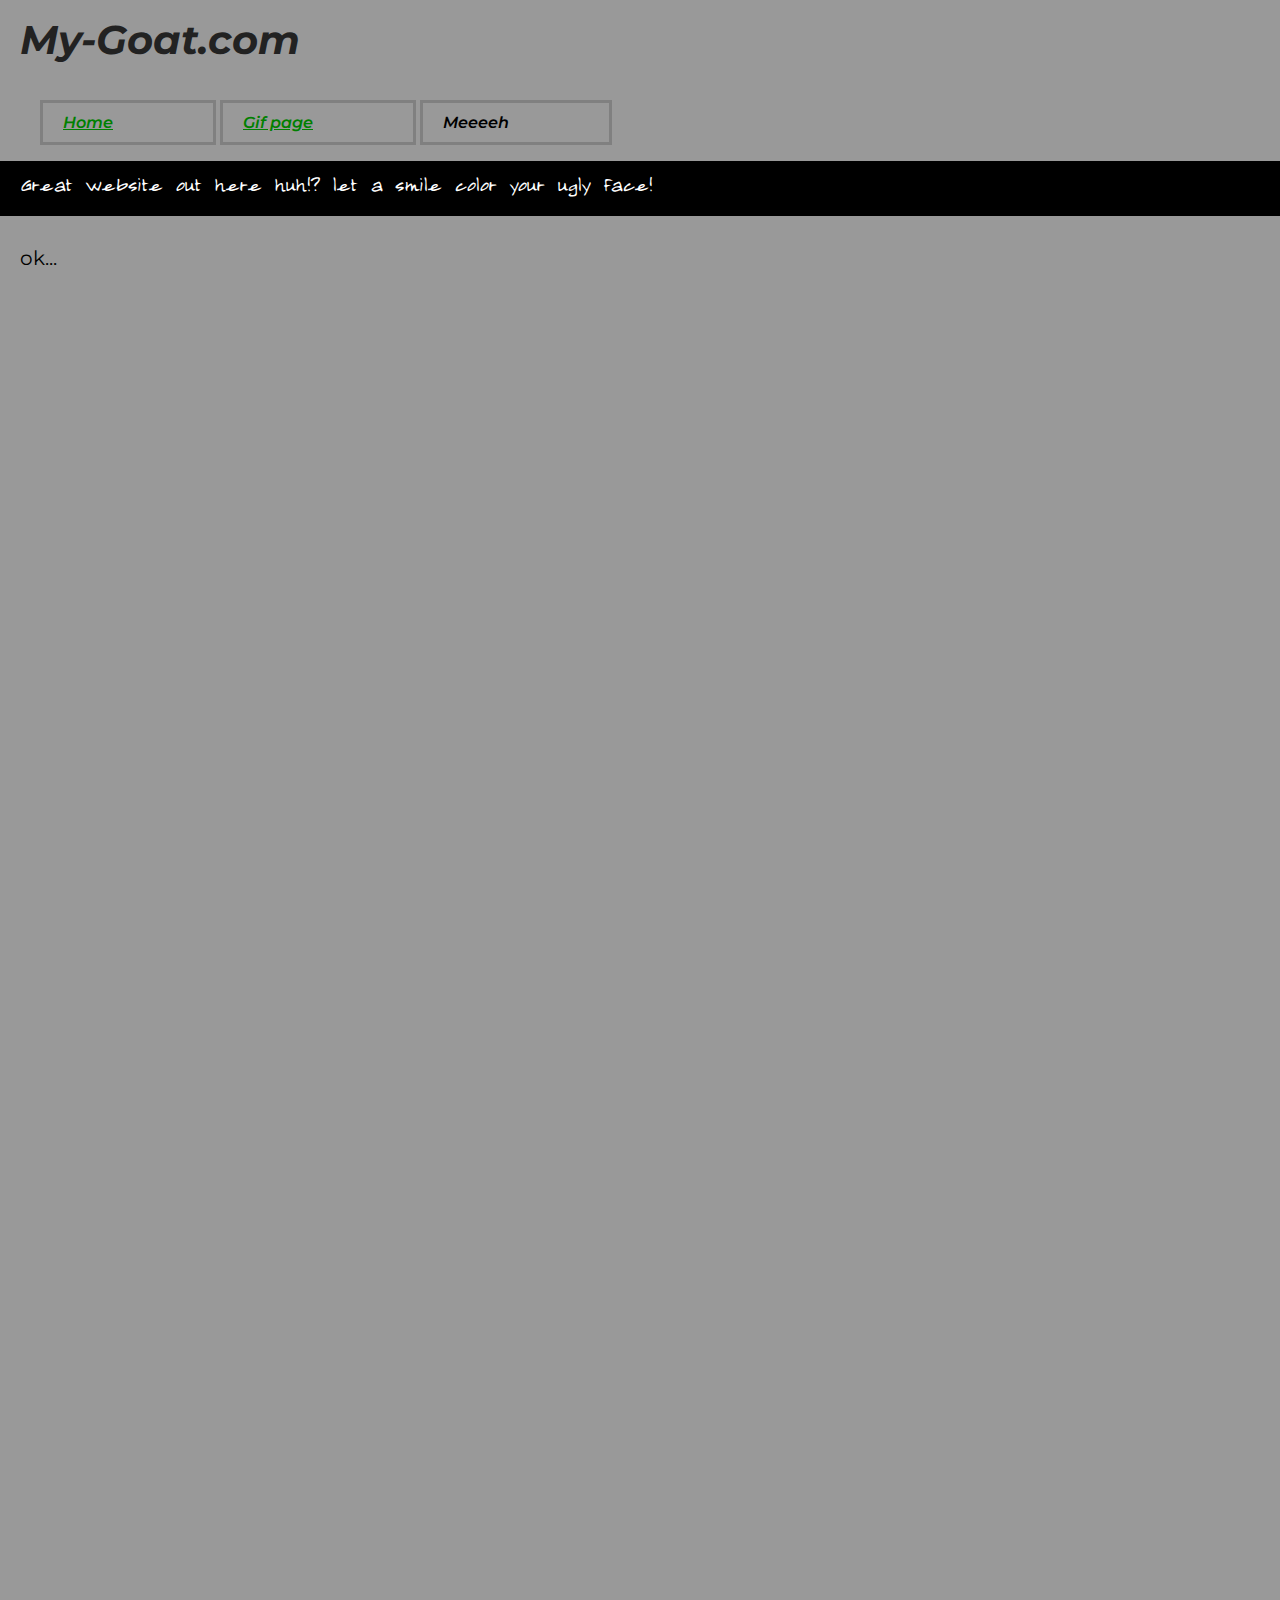
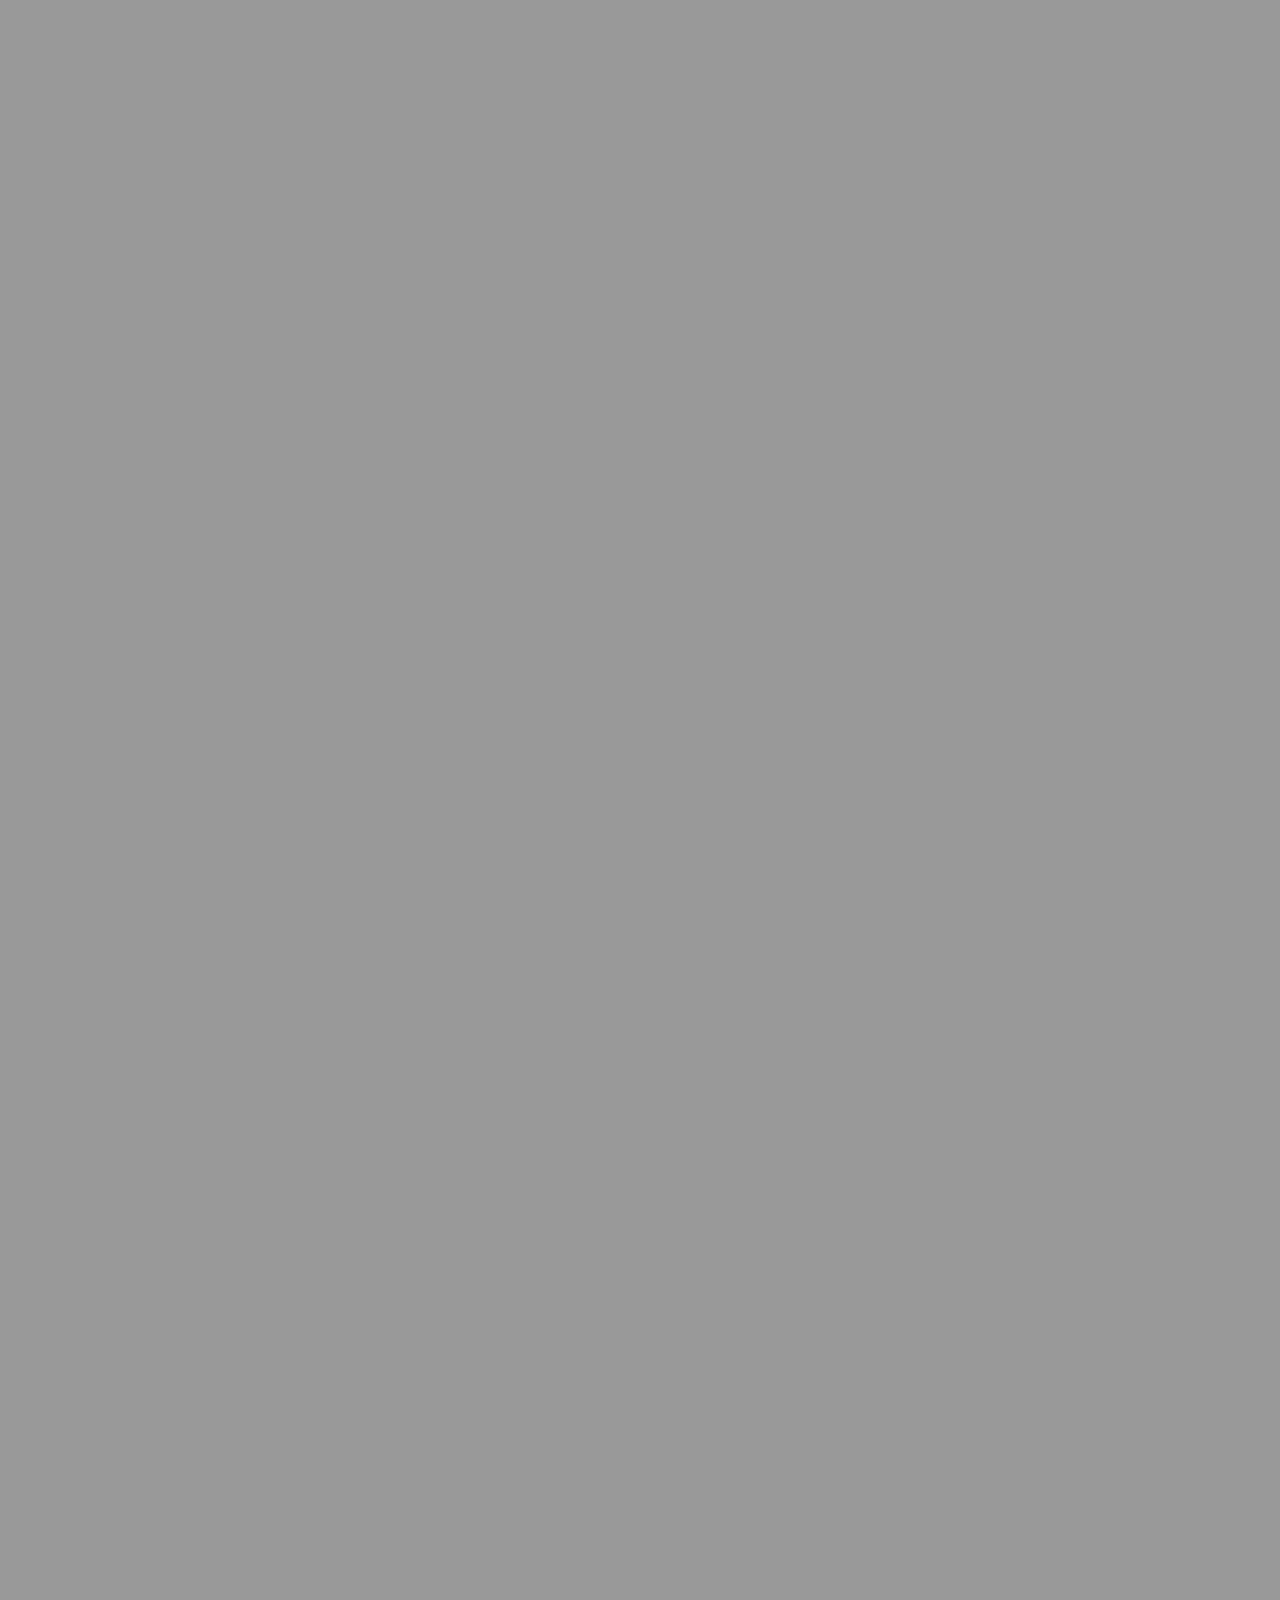
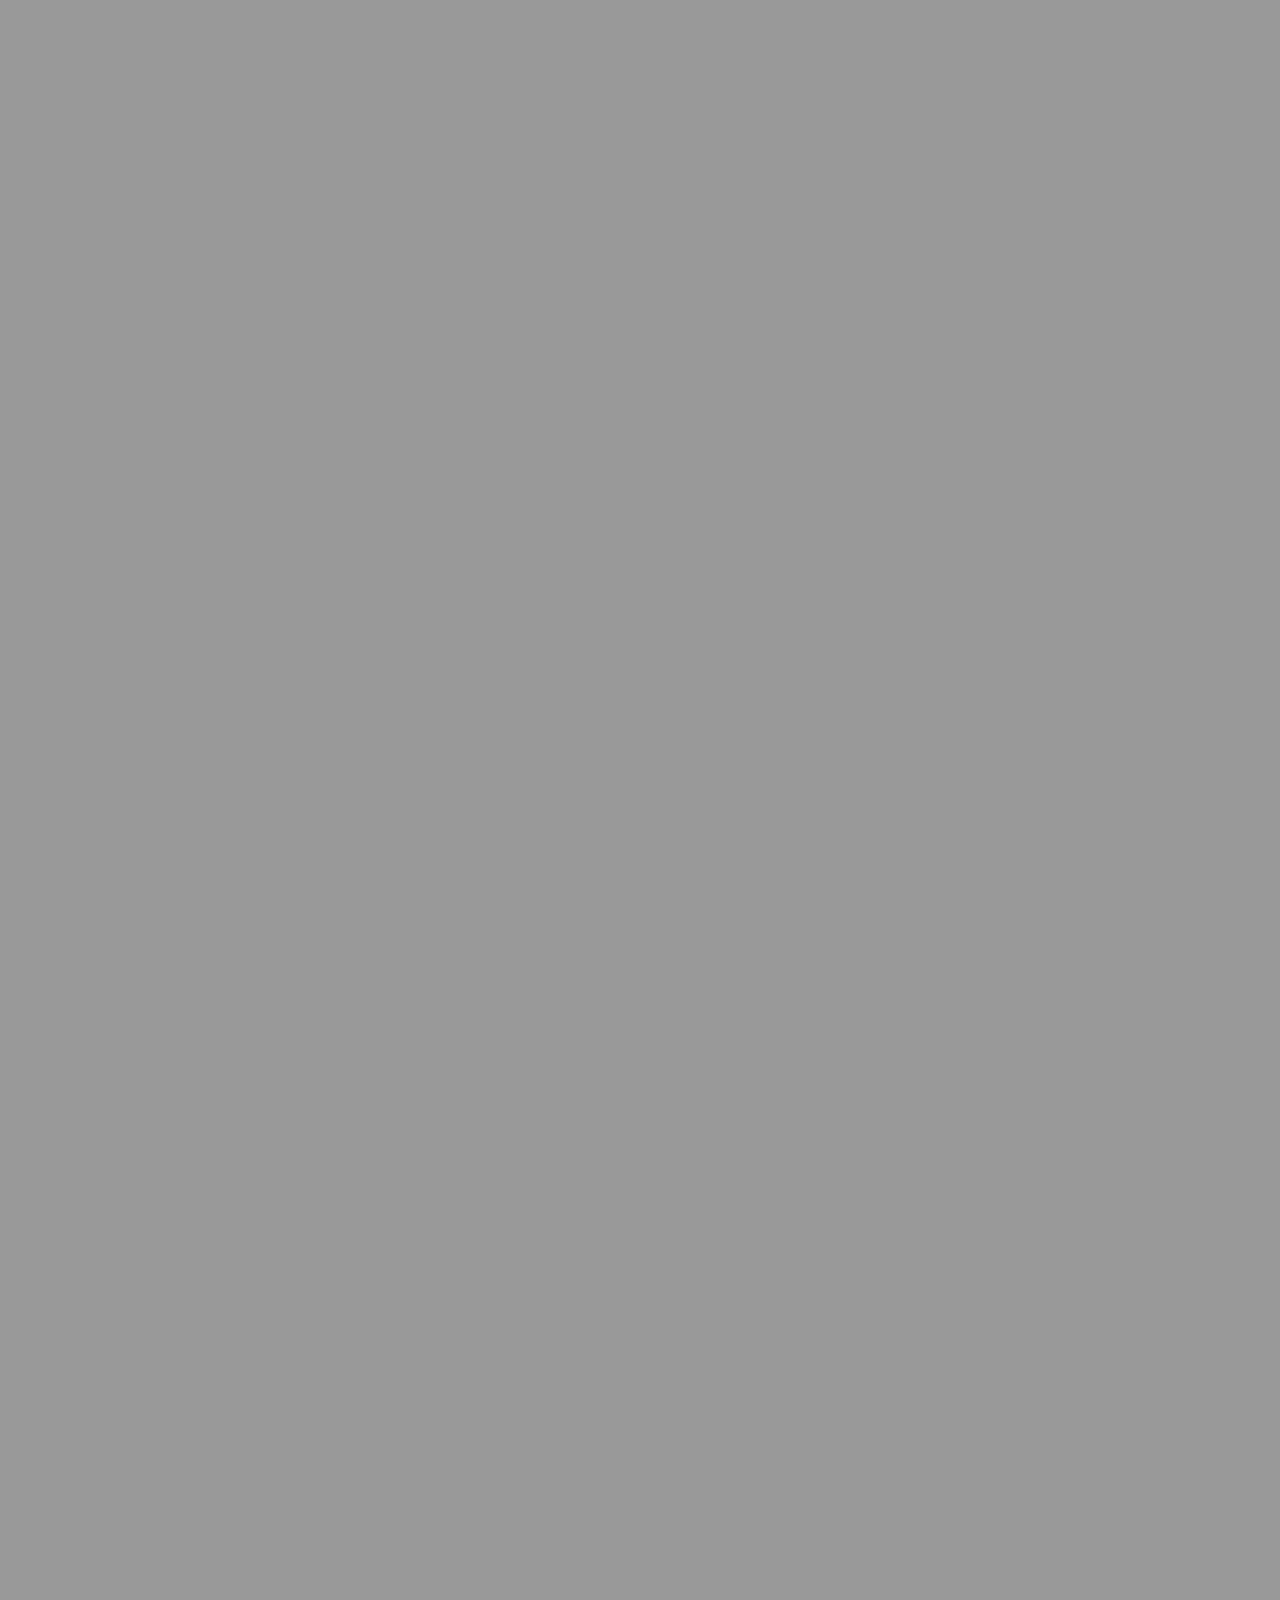
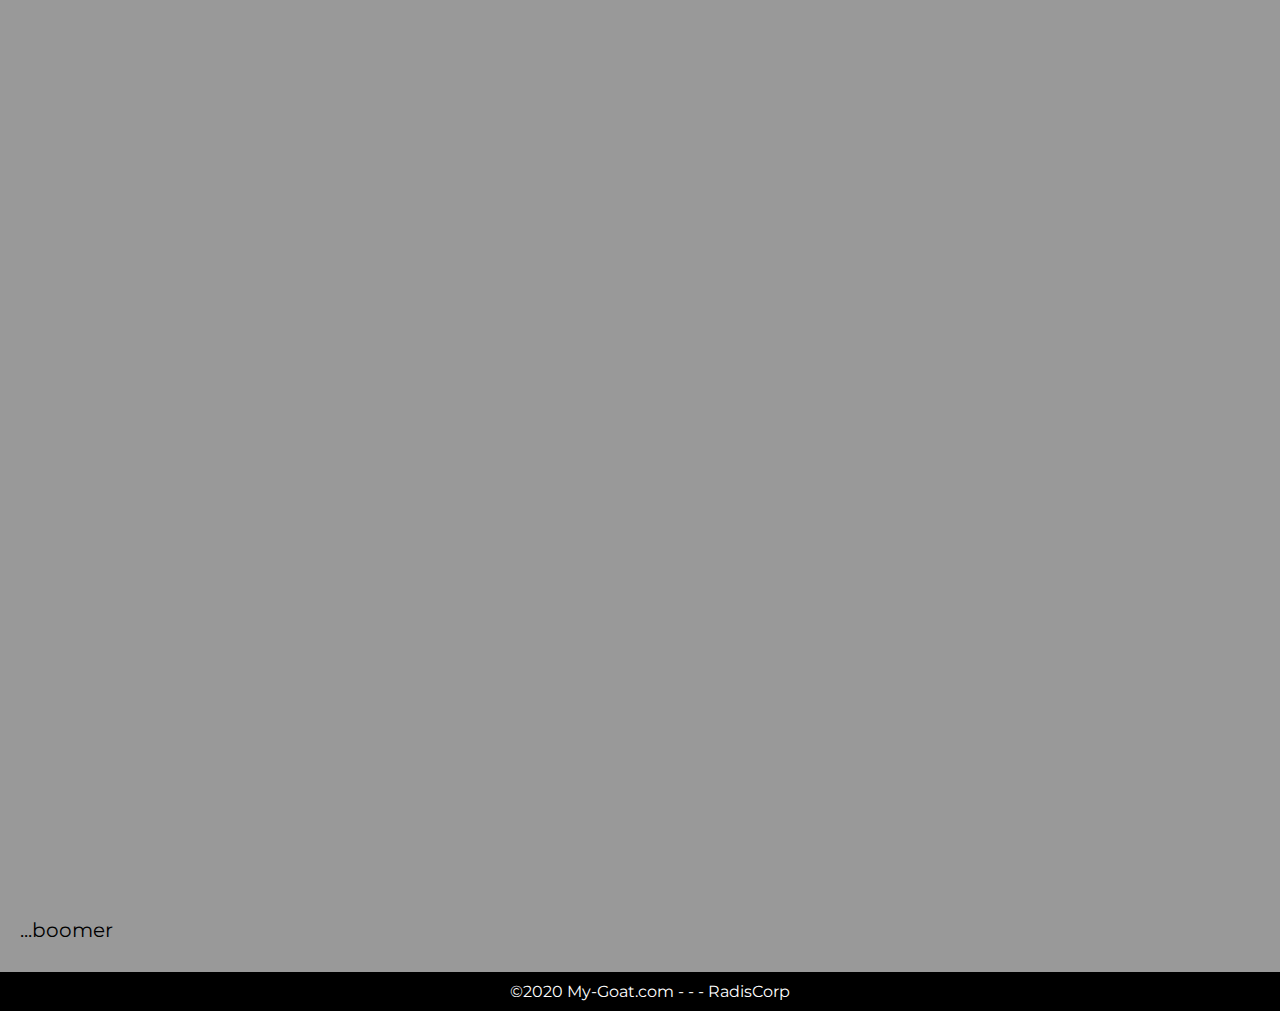
<file: page3.html>
<!DOCTYPE html>
<html>
	<head>
		<title>My-Goat.com</title>
		<link href="https://fonts.googleapis.com/css2?family=Long+Cang&family=Montserrat:ital,wght@0,400;1,100;1,200;1,300&display=swap" rel="stylesheet">
		<link href="main.css" rel="stylesheet" type="text/css" />
	</head>
	<body>
		<header>
			<h1>My-Goat.com</h1>
			<ul>
				<li><a href="index.html">Home</a></li>
				<li><a href="page2.html">Gif page</a></li>
				<li>Meeeeh</li>
			</ul>
		</header>
		<div>Great website out here huh!? let a smile color your ugly face!</div>
		<p>
		ok...
		<br><br><br><br><br><br><br><br><br><br><br><br><br><br><br><br><br><br><br>
		<br><br><br><br><br><br><br><br><br><br><br><br><br><br><br><br><br><br><br>
		<br><br><br><br><br><br><br><br><br><br><br><br><br><br><br><br><br><br><br>
		<br><br><br><br><br><br><br><br><br><br><br><br><br><br><br><br><br><br><br>
		<br><br><br><br><br><br><br><br><br><br><br><br><br><br><br><br><br><br><br>
		<br><br><br><br><br><br><br><br><br><br><br><br><br><br><br><br><br><br><br>
		<br><br><br><br><br><br><br><br><br><br><br><br><br><br><br><br><br><br><br>
		<br><br><br><br><br><br><br><br><br><br><br><br><br><br><br><br><br><br><br>
		<br><br><br><br><br><br><br><br><br><br><br><br><br><br><br><br><br><br><br>
		<br><br><br><br><br><br><br><br><br><br><br><br><br><br><br><br><br><br><br>
		<br><br><br><br><br><br><br><br><br><br><br><br><br><br><br><br><br><br><br>
		<br><br><br><br><br><br><br><br><br><br><br><br><br><br><br><br><br><br><br>
		...boomer
		</p>
		<footer>©2020  My-Goat.com - - - RadisCorp</footer>
	</body>
</html>
</file>
<file: main.css>
body {
	margin: 0;
	background: #999;
	font-family: 'Montserrat', sans-serif;
}

a {
	color: green;
}

header {
	background: #999;
}

header h1 {
	color: #222;
	margin: 0;
	padding: 15px 0 20px 20px;
	font-weight: 700;
	font-style: italic;
	font-size: 40px;
}

header ul li {
	display: inline-block;
	padding: 10px 100px 10px 20px;
	font-weight: 600;
	font-style: italic;	
	border-style: solid solid solid solid;
	border-color: grey;	
}

div {
	background: black;
	color: white;
	margin: 0;
	padding: 10px 0 20px 20px;
	font-family: 'Long Cang', cursive;
	font-weight: 500;
	font-size: 25px;
}

img {
	background: black;
	max-width: 100%;
  	height: auto;
}

p {
	padding: 10px 0 10px 20px;
	font-size: 20px;
}

footer {
	clear: both;
	background: black;
	color: white;
	margin: 0;
	padding: 10px 0 10px 20px;
	text-align: center;
}
</file>
